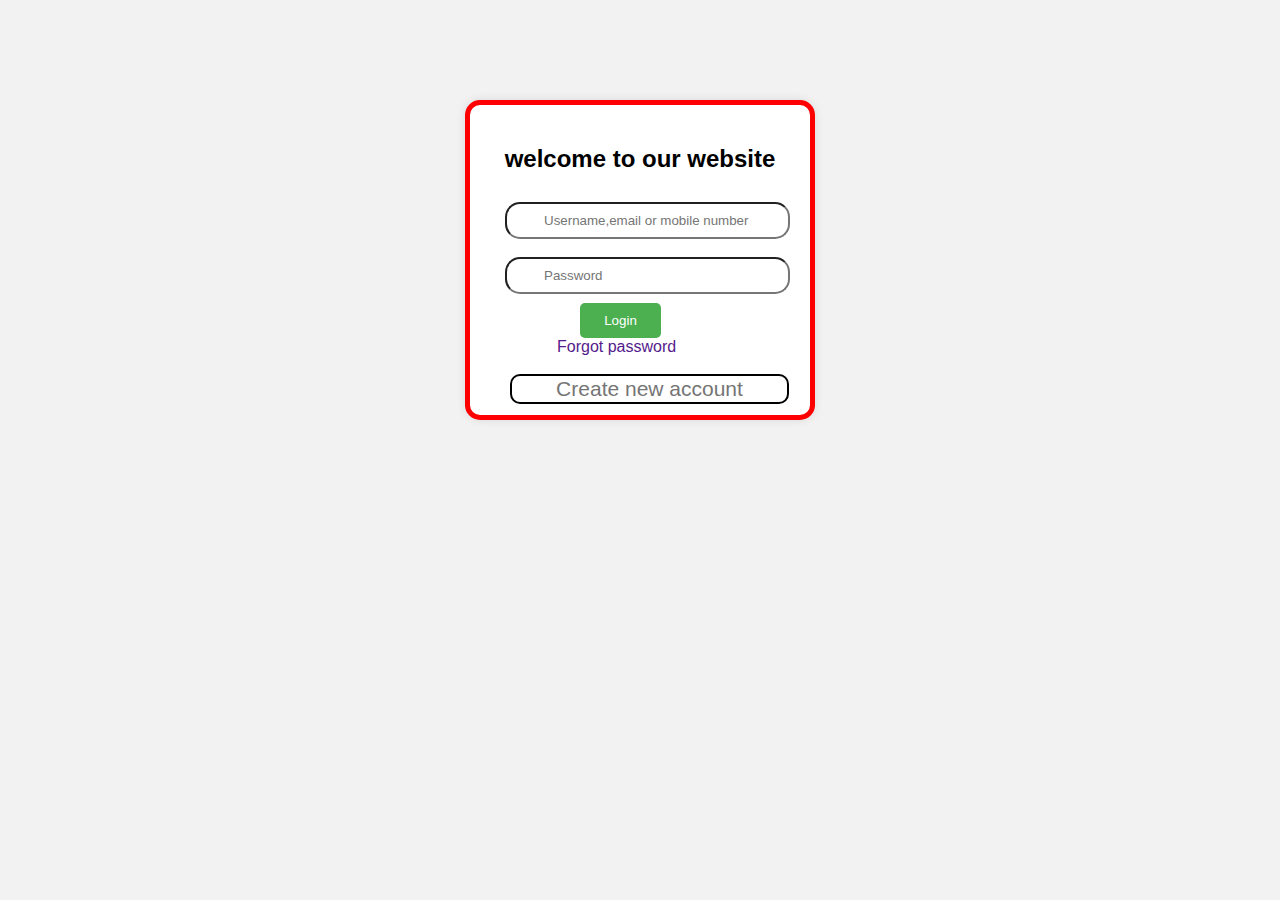
<file: Login&sinup-page/index.html>
<!DOCTYPE html>
<html lang="en">
  <head>
    <meta charset="UTF-8" />
    <meta name="viewport" content="width=device-width, initial-scale=1.0" />
    <title>Login page</title>
    <link rel="stylesheet" href="index.css" />
  </head>
  <body>
    <div class="login-container">
      <h2>welcome to our website</h2>
      <form>
        <input type="text" placeholder="Username,email or mobile number" required /><br />
        <input type="password" placeholder="Password" required /><br />
        <button type="submit">Login</button><br>
        <a href="">Forgot  password</a>

      </form>
      <input class="box" type="text" placeholder="Create new account" >
    </div>
  </body>
</html>
</file>
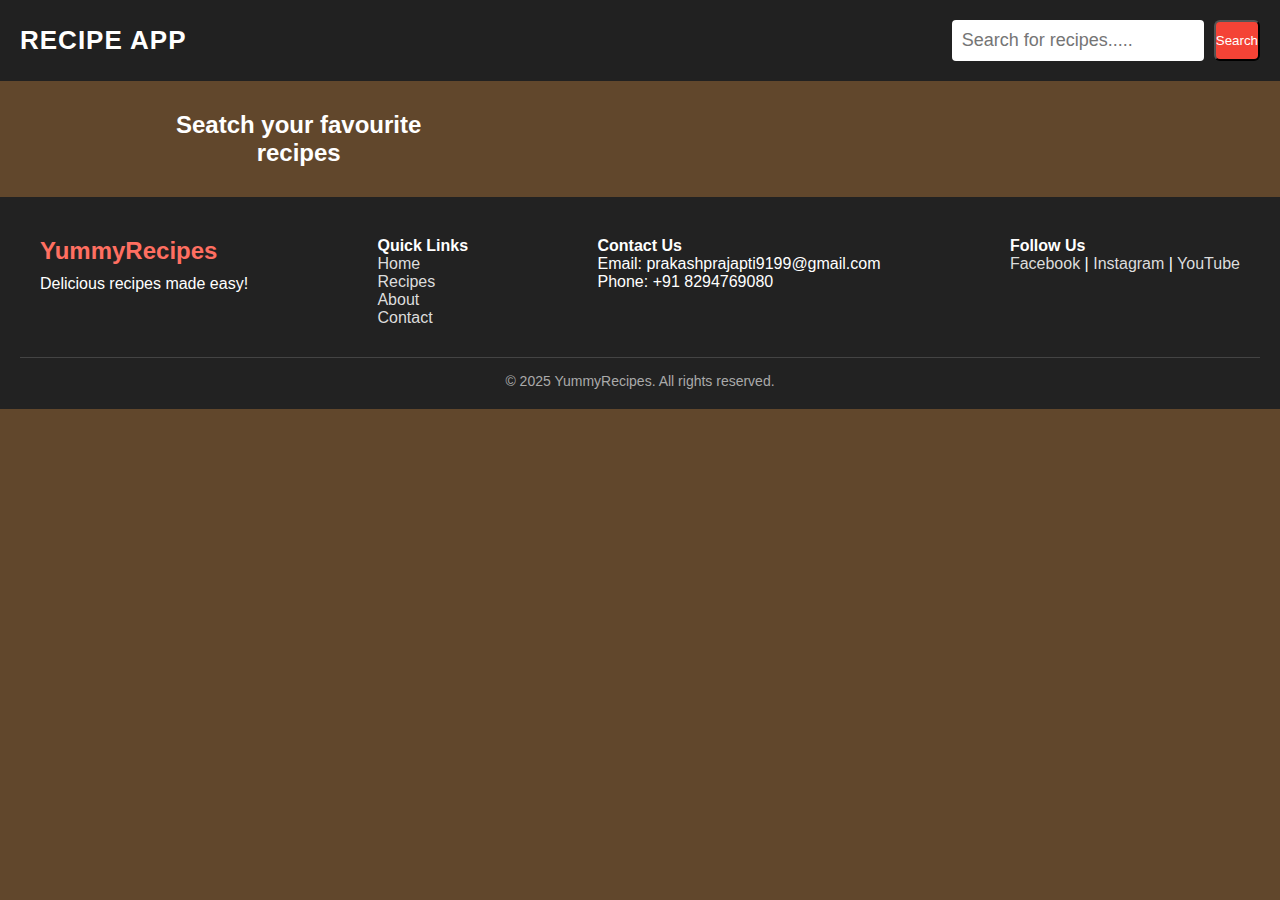
<file: Recipe App/index.html>
<!DOCTYPE html>
<html lang="en">
  <head>
    <meta charset="UTF-8" />
    <meta name="viewport" content="width=device-width, initial-scale=1.0" />
    <title>Recipe App</title>
    <link rel="stylesheet" href="https://cdnjs.cloudflare.com/ajax/libs/font-awesome/6.7.2/css/all.min.css" integrity="sha512-Evv84Mr4kqVGRNSgIGL/F/aIDqQb7xQ2vcrdIwxfjThSH8CSR7PBEakCr51Ck+w+/U6swU2Im1vVX0SVk9ABhg==" crossorigin="anonymous" referrerpolicy="no-referrer" />
    <link rel="stylesheet" href="index.css" />
  </head>
  <body>
    <header>
      <nav>
        <h1>Recipe App</h1>
        <form>
          <input
            class="searchBox"
            type="text"
            placeholder="Search for recipes....."
          />

          <button class="Searchbtn" type="Submit">Search</button>
        </form>
      </nav>
    </header>
    <main>
      <section>
        <div class="recipe-container">
          <h2 class="heading">Seatch your favourite recipes</h2>
        </div>
        <div class="recipe-details">
          <button class="recipe-close-btn" type="button">
            <i class="fa-regular fa-circle-xmark"></i>
          </button>
          <div class="recipe-details-content">

          </div>
        </div>
      </section> 
    </main>
    <footer class="footer">
  <div class="footer-container">
    <div class="footer-logo">
      <h2>YummyRecipes</h2>
      <p>Delicious recipes made easy!</p>
    </div>
    
    <div class="footer-links">
      <h4>Quick Links</h4>
      <ul>
        <li><a href="#">Home</a></li>
        <li><a href="#">Recipes</a></li>
        <li><a href="#">About</a></li>
        <li><a href="#">Contact</a></li>
      </ul>
    </div>

    <div class="footer-contact">
      <h4>Contact Us</h4>
      <p>Email: prakashprajapti9199@gmail.com</p>
      <p>Phone: +91 8294769080</p>
    </div>

    <div class="footer-social">
      <h4>Follow Us</h4>
      <a href="#">Facebook</a> |
      <a href="#">Instagram</a> |
      <a href="#">YouTube</a>
    </div>
  </div>

  <div class="footer-bottom">
    <p>&copy; 2025 YummyRecipes. All rights reserved.</p>
  </div>
</footer>


    <script src="index.js"></script>
  </body>
</html>
</file>
<file: Login&sinup-page/index.css>
body {
  background-color: #f2f2f2;
  font-family: Arial, sans-serif;
}
.login-container {
  height: 270px;
  width: 300px;
  padding: 20px;
  background: white;
  margin: 100px auto;
  box-shadow: 0 0 10px rgba(0, 0, 0, 0.1);
  border-radius: 15px;
  border: 5px solid red;
  box-shadow: inset;
}
h2 {
  text-align: center;
}
form input {
  width: 69%;
  margin: 9px 15px;
  padding: 9px 37px;
  border-radius: 15px;
}
button {
  width: 27%;
  padding: 10px;
  background-color: #4caf50;
  color: white;
  margin-left: 90px;
  border-radius: 5px;
  border: none;
  cursor: pointer;
}
a {
  padding-top: 5px;
  margin-left: 67px;
  text-decoration: none;
}
.box {
  margin: 18px 20px;
  font-size: 21px;
  border: 2px solid black;
  border-radius: 10px;
  text-align: center;
}
</file>
<file: Recipe App/index.css>
* {
  margin: 0;
  padding: 0;
  box-sizing: border-box;
  font-family: Verdana, Geneva, Tahoma, sans-serif;
}
body {
  background-color: #61472c;
  color: #fff;

  
}
header nav {
  background-color: #212121;
  padding: 20px;
  display: flex;
  justify-content: space-between;
  align-items: center;
  z-index: 1;
}
header nav h1 {
  font-size: 26px;
  font-weight: 700;
  letter-spacing: 1px;
  text-transform: uppercase;
}
header nav form {
  display: flex;
  justify-content: center;
}
form input[type="text"] {
  flex-grow: 1;
  margin-right: 10px;
}
form input[type="text"],
button [type="Submit"] {
  border: none;
  font-size: 18px;
  padding: 10px;
  border-radius: 4px;
}
form button[type="Submit"] {
  background-color: #f44336;
  color: #fff;
  cursor: pointer;
  border-radius: 6px;
  transition: background-color 0.2s ease-in-out;
}
form button[type="Submit"]:hover {
  background-color: #ff5c5c;
}
/*main Section*/
.recipe-container {
  text-align: center;

  /* margin-top: 20px; */
  display: grid;
  grid-template-columns: repeat(auto-fill, minmax(300px, 1fr));
  grid-gap: 40px;
  width: 80%;
  margin: 10px auto; /*10px (top,buttom) auto (left,right)*/
  padding: 20px;
  place-items: center;
}

.recipe {
  background-color: #fff;
  display: flex;
  flex-direction: column;
  color: #000;
  border-radius: 5px;
  box-shadow: 0 5px 10px rgba(78, 73, 73, 0.1),
    -5px -5px 10px rgba(34, 34, 34, 0.5);
  cursor: pointer;
  max-width: 350px;
  transition: transform 0.3s ease-in-out;
}
.recipe:hover{
transform: scale(1.02);
}
.recipe img {
  height: 300px;
}
.recipe h3 {
  font-size: 24px;
  margin-block: 5px;
}
.recipe p {
  font-size: 20px;
  color: #4a4a4a;
  margin: 5px 0;
}
.recipe button {
  font-size: 20px;
  font-weight: 600;
  padding: 10px;
  border-radius: 5px;
  cursor: pointer;
  border: none;
  margin: 18px auto;
  background-color: #f44336;
  color: #fff;
}

form button[type="Submit"]:hover,
.recipe button:hover {
  background-color: #ff5c5c;
}
/*Recipe Details*/
.recipe-details {
  display: none;
  position: fixed;
  top: 50%;
  left: 50%;
  transform: translate(-50%, -50%);
  background-color: #694c2f;
  -webkit-transform: translate(-50%, -50%);
  border-radius: 12px;
  width: 30%;
  height: 60%;
  font-size: 20px;
  transition: all 0.5s ease-in-out;
  overflow-y: scroll;
}

.recipe-details-content {
  padding: 30px;
}

.recipeName {
  text-align: center;
  text-transform: uppercase;
  text-decoration: underline;
}
.ingredientList {
  margin-top: 10px;
  margin-left: 20px;
}
.recipeInstructions p {
  line-height: 30px;
  white-space: pre-line;
}
.recipeName,
.ingredientList,
.recipeInstructions {
  margin-bottom: 20px;
}
.recipe-close-btn {
  border: none;
  font-size: 18px;
  padding: 10px;
  border-radius: 4px;
  background-color: #f44336;
  color: #fff;
  position: absolute;
  top: 20px;
  right: 20px;
  width: 30px;
  height: 30px;
  display: flex;
  justify-content: center;
  align-items: center;
  cursor: pointer;
}
.recipe-close-btn:hover {
  background-color: #ff5c5c;
}
/*Resposive code*/
@media screen and (max-width: 600px) {
  header nav {
    flex-direction: column;
  }
  header nav form {
    width: 80%;
    margin-top: 20px;
  }
}
/*footer*/
.footer {
  background-color: #222;
  color: #fff;
  padding: 40px 20px 20px;
  font-family: 'Arial', sans-serif;
}

.footer-container {
  display: flex;
  flex-wrap: wrap;
  justify-content: space-between;
  gap: 30px;
  max-width: 1200px;
  margin: 0 auto;
}

.footer-logo h2 {
  color: #ff6f61;
  margin-bottom: 10px;
}

.footer-links ul {
  list-style: none;
  padding: 0;
}

.footer-links a,
.footer-social a {
  color: #ddd;
  text-decoration: none;
}

.footer-links a:hover,
.footer-social a:hover {
  color: #ff6f61;
}

.footer-bottom {
  text-align: center;
  margin-top: 30px;
  font-size: 14px;
  border-top: 1px solid #444;
  padding-top: 15px;
  color: #aaa;
}
</file>
